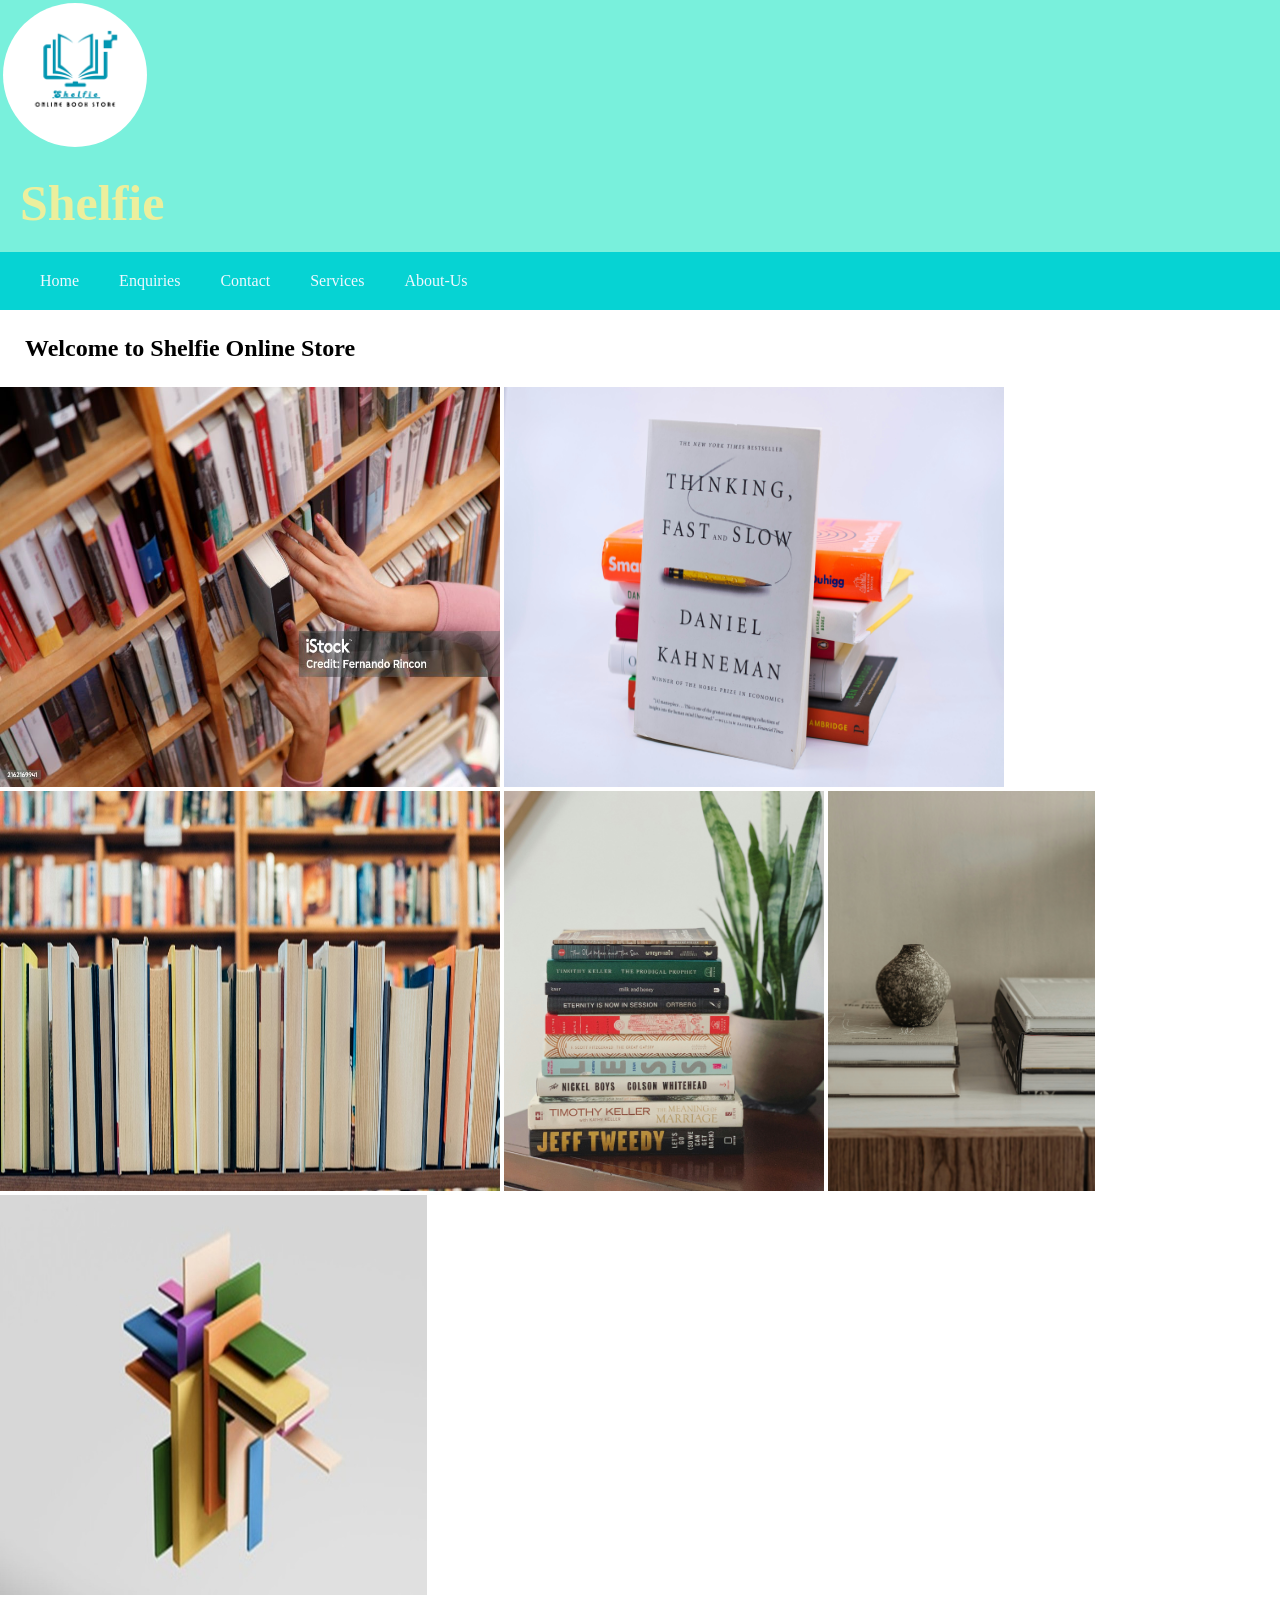
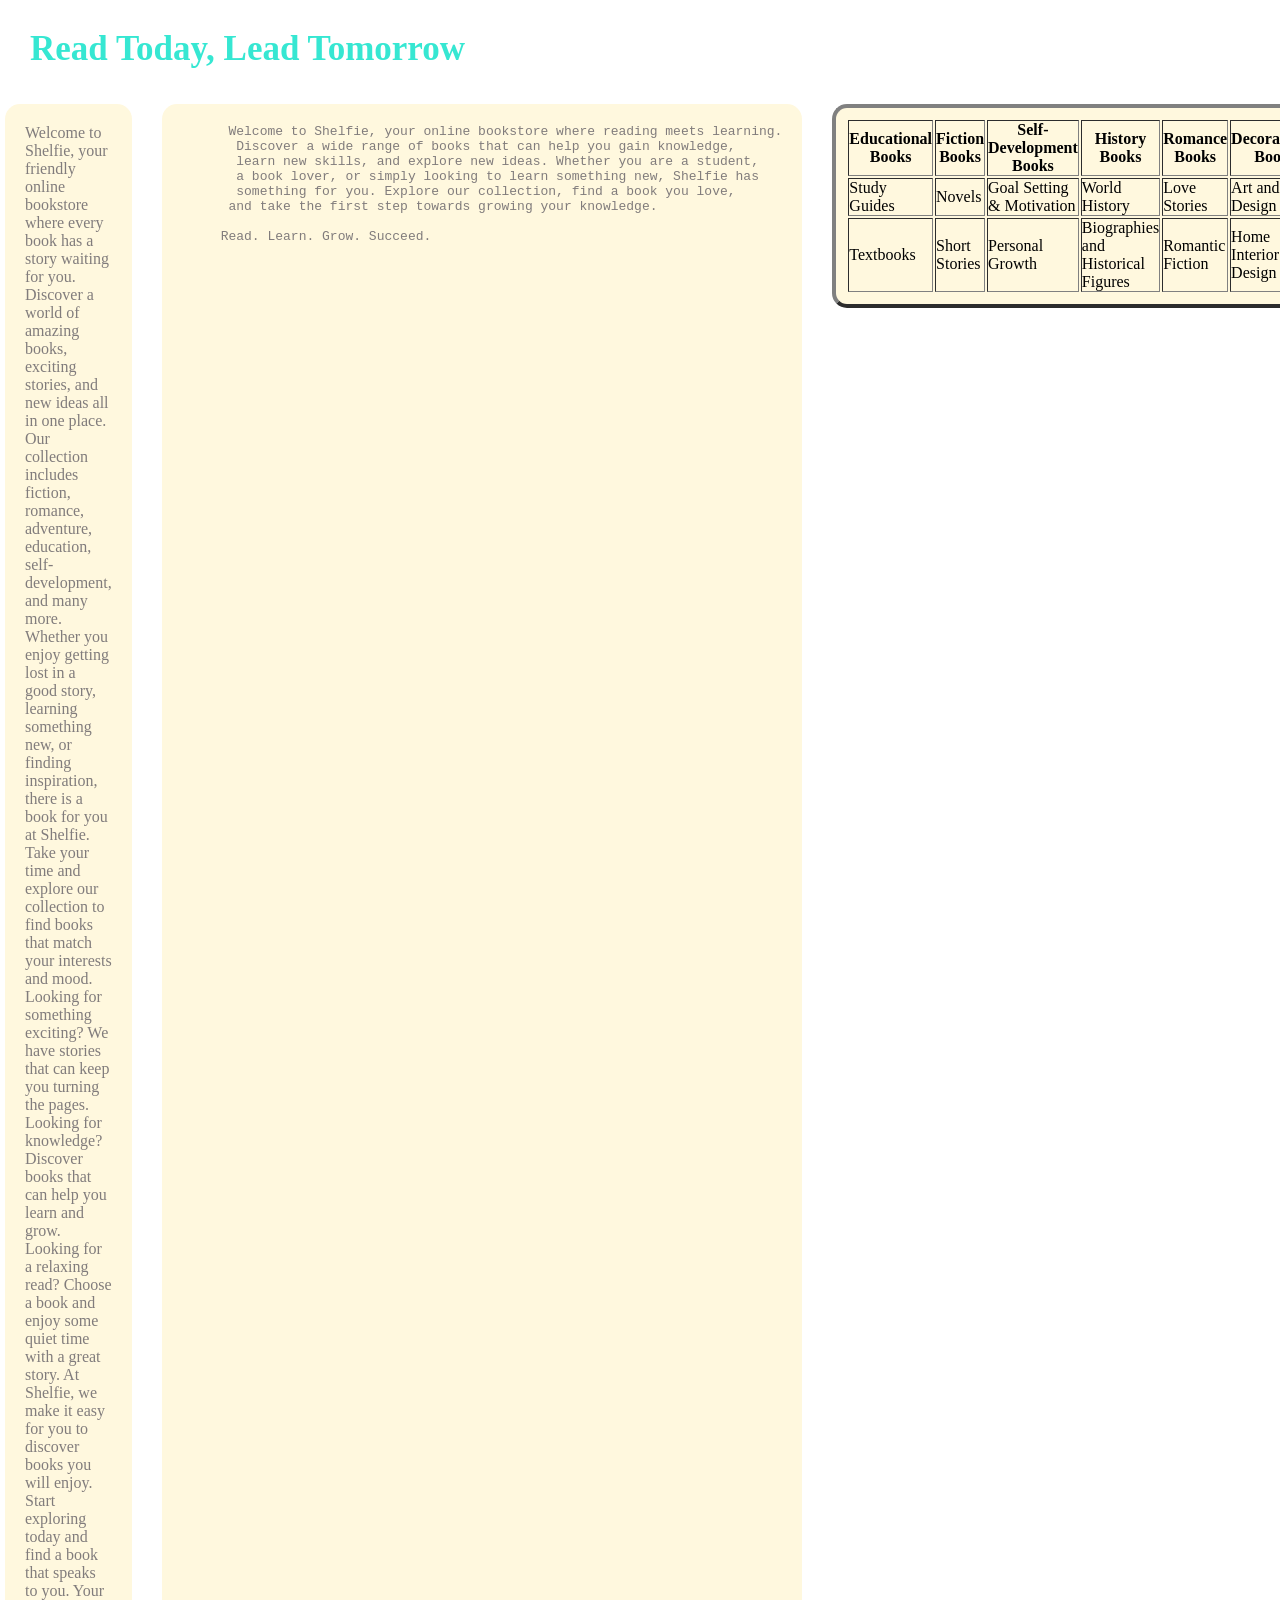
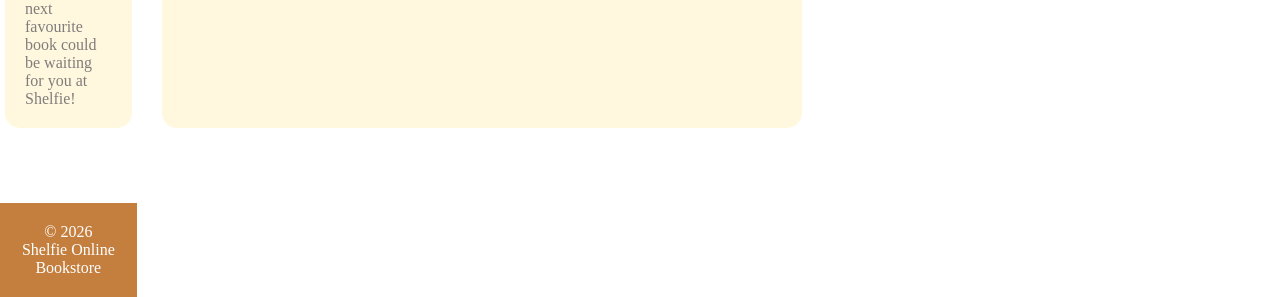
<file: index.html>
<!DOCTYPE html>
<html lang="en">
<head>
    <meta charset="UTF-8">
    <meta name="viewport" content="with=device-width, initial-scale=1.0">
    <link rel="stylesheet" href="css_asset/myfirststyle.css">
     <link rel="stylesheet" href="css_asset/myfirststyle.css">

     <!-- The page title -->
      <title>Shelfie | Online Bookstore</title>
      <meta name="description" content="Discover books at Shelfie Online Bookstore. Browse our collection and find your next great read.">

</head>
</body>
       <head>
        <header>
            <img src="images/logo.png" alt="Shelfie Online Book store's logo" class="logo-image">
            <h1>Shelfie</h1>
        </header>
        <nav>
            <ul>
                <!--Navigation Menu-->
                <li><a href="index.html">Home</a></li>
                <li><a href="enquiries.html">Enquiries</a></li>
                <li><a href="contact.html">Contact</a></li>
                <li><a href="services.html">Services</a></li>
                <li><a href="about.html">About-Us</a></li>
                
            </ul>
        </nav>

         

      
         <h2>Welcome to Shelfie Online Store</h2>
        <!-- Company Logo -->
        
        <img src="images/picturesix.jpg" alt="Shelfie sixth" class="responsive-image">
        <img src="images/picturefour.jpg" alt="Shelfie fourth" class="responsive-image">
        <img src="images/picturethree.jpg" alt="Shelfie third" class="responsive-image">
        <img src="images/picturefive.jpg" alt="Shelfie fifth" class="responsive-image">
        <img src="images/picturetwo.jpg" alt="Shelfie second" class="responsive-image">
        <img src="images/pictureone.jpg" alt="Shelfie first" class="responsive-image">
        
        

   
    <main>
            <h4>Read Today, Lead Tomorrow</h4>
        <div class="container">
            <div class="info-box">
            <p>
                Welcome to Shelfie, your friendly online bookstore where every book has a story waiting for you.
                Discover a world of amazing books, exciting stories, and new ideas all in one place.
                Our collection includes fiction, romance, adventure, education, self-development, and many more.
                Whether you enjoy getting lost in a good story, learning something new, or finding inspiration, there is a book for you at Shelfie.
                Take your time and explore our collection to find books that match your interests and mood.
                Looking for something exciting? We have stories that can keep you turning the pages. Looking for knowledge? Discover books that can help you learn and grow.
                Looking for a relaxing read? Choose a book and enjoy some quiet time with a great story. At Shelfie, we make it easy for you to discover books you will enjoy.
                Start exploring today and find a book that speaks to you.
                Your next favourite book could be waiting for you at Shelfie!
            </p>
        </div>

        <div class="info-box">
    <pre>
      Welcome to Shelfie, your online bookstore where reading meets learning.
       Discover a wide range of books that can help you gain knowledge,
       learn new skills, and explore new ideas. Whether you are a student,
       a book lover, or simply looking to learn something new, Shelfie has
       something for you. Explore our collection, find a book you love,
      and take the first step towards growing your knowledge.

     Read. Learn. Grow. Succeed.
    </pre>
   </div>


 
    <div>
    <!-- Table of Book Categories that are available -->
<table class="book-table" width="95%" border="4">

    <tr>
        <th>Educational Books</th>
        <th>Fiction Books</th>
        <th>Self-Development Books</th>
        <th>History Books</th>
        <th>Romance Books</th>
        <th>Decorational Books</th>
    </tr>

    <tr>
        <td>Study Guides</td>
        <td>Novels</td>
        <td>Goal Setting & Motivation</td>
        <td>World History</td>
        <td>Love Stories</td>
        <td>Art and Design</td>
    </tr>
    <tr>
        <td>Textbooks</td>
        <td>Short Stories</td>
        <td>Personal Growth</td>
        <td>Biographies and Historical Figures</td>
        <td>Romantic Fiction</td>
        <td>Home Interior Design</td>
    </tr>
</table>

</div>

<footer>
       <p>© 2026 Shelfie Online Bookstore</p>
</footer> 

<script src="js_assets/script.js"></script>
</body>
</html>
</file>
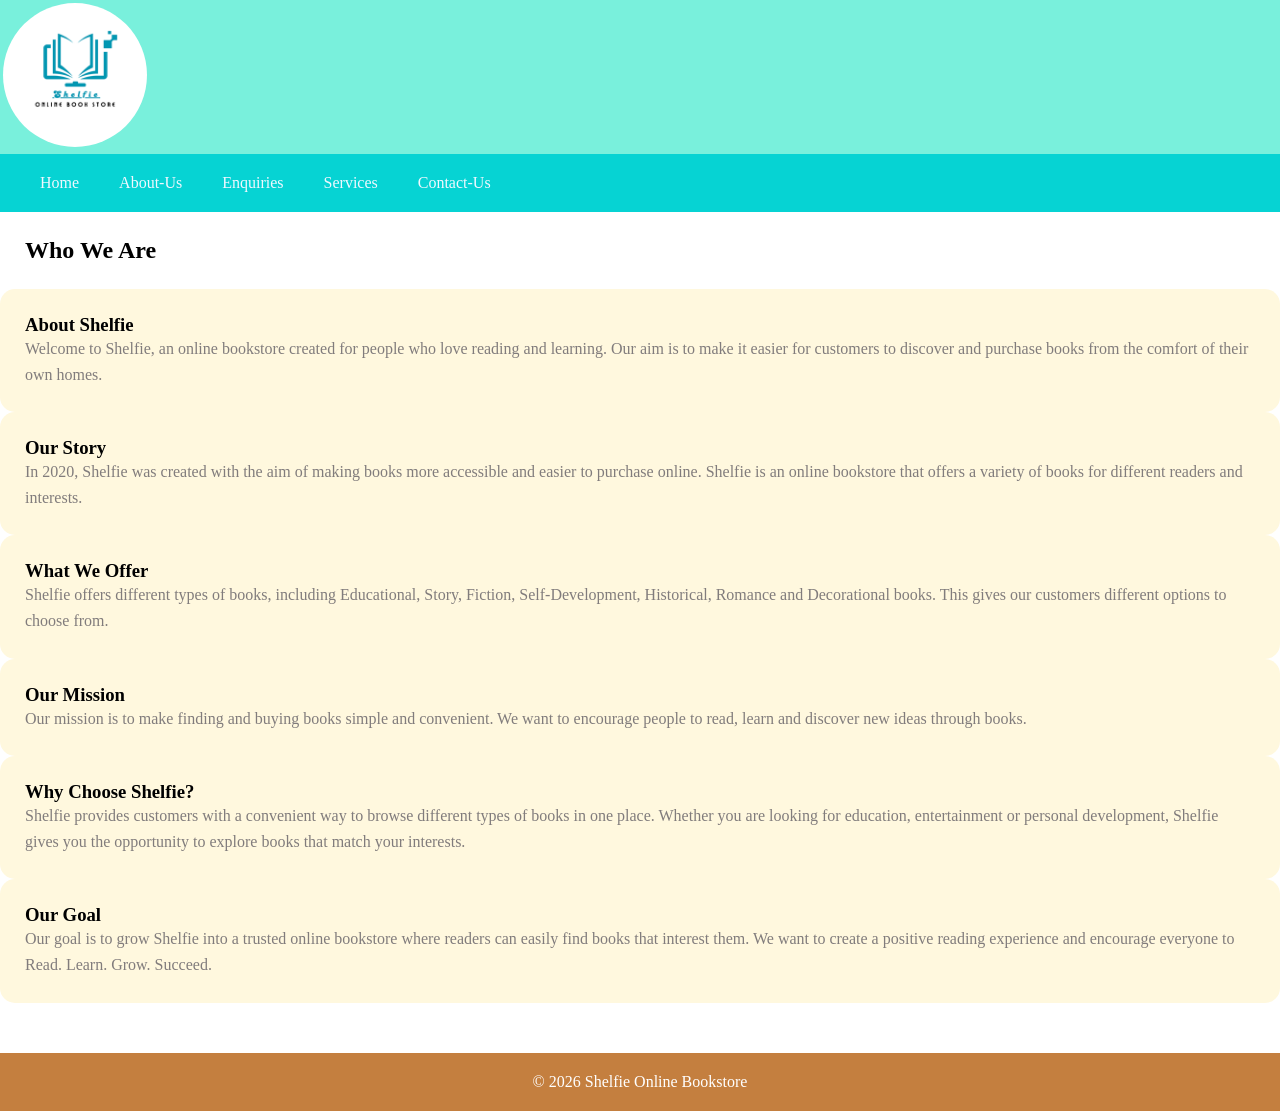
<file: about.html>
<!DOCTYPE html>
<html lang="en">
<head>
    <meta charset="UTF-8">
    <meta name="viewport" content="width=device-width, initial-scale=1.0">
    <link rel="stylesheet" href="css_asset/myfirststyle.css">
     <link rel="stylesheet" href="css_asset/myfirststyle.css">
    <title>Shelfie | About Us</title>
    <meta name="description" content="Learn about Shelfie Online Bookstore, our goals, and our commitment to helping readers discover books.">
</head>
<body>
    <header>
        <!-- Company Logo -->
        <img src="images/logo.png" Shelfie Online Book store's logo" class="logo-image">
        <nav>
            <!-- Navigation Menu -->
            <ul>
                <li><a href="index.html">Home</a></li>
                <li><a href="about.html">About-Us</a></li>
                <li><a href="enquiries.html">Enquiries</a></li>
                <li><a href="services.html">Services</a></li>
                <li><a href="contact.html">Contact-Us</a></li>
            </ul>
        </nav>
    </header>
              
    <main>
          <h2>Who We Are</h2>
         <div class="about-container">
            <div class="about-box"> 
              <h3>About Shelfie</h3> 
                <p>
                 Welcome to Shelfie, an online bookstore created for people who love reading and learning. 
                Our aim is to make it easier for customers to discover and purchase books from the comfort of their own homes. 

                </p> 
            </div>

            <div class="about-box"> 
                
                <h3>Our Story</h3> 
                    <p>
                     In 2020, Shelfie was created with the aim of making books more accessible and 
                     easier to purchase online. Shelfie is an online bookstore that offers a variety of books for different readers and interests. 

                    </p> 
            </div>

            <div class="about-box"> 

                <h3>What We Offer</h3> 
                <p> 
                    Shelfie offers different types of books, including Educational, Story, 
                    Fiction, Self-Development, Historical, Romance and Decorational books. 
                    This gives our customers different options to choose from. 
                </p> 
            </div>

            <div class="about-box"> 

                <h3>Our Mission</h3> 
                <p> 
                    Our mission is to make finding and buying books simple and convenient. 
                    We want to encourage people to read, learn and discover new ideas through books. 
                </p> 
            </div> 

            <div class="about-box"> 

                <h3>Why Choose Shelfie?</h3> 
                <p> 
                    Shelfie provides customers with a convenient way to browse different types of books in one place. 
                    Whether you are looking for education, entertainment or personal development, 
                    Shelfie gives you the opportunity to explore books that match your interests. 
                </p> 
            </div> 
            
            <div class="about-box"> 

                <h3>Our Goal</h3> 
                <p> 
                    Our goal is to grow Shelfie into a trusted online bookstore where 
                    readers can easily find books that interest them. 
                    We want to create a positive reading experience and encourage everyone to 
                    Read. Learn. Grow. Succeed. 
                </p> 
            
            </div>

         </div> 

    </main>

    <footer>
       <p>© 2026 Shelfie Online Bookstore</p>
    </footer>

</body>
</html>
</file>
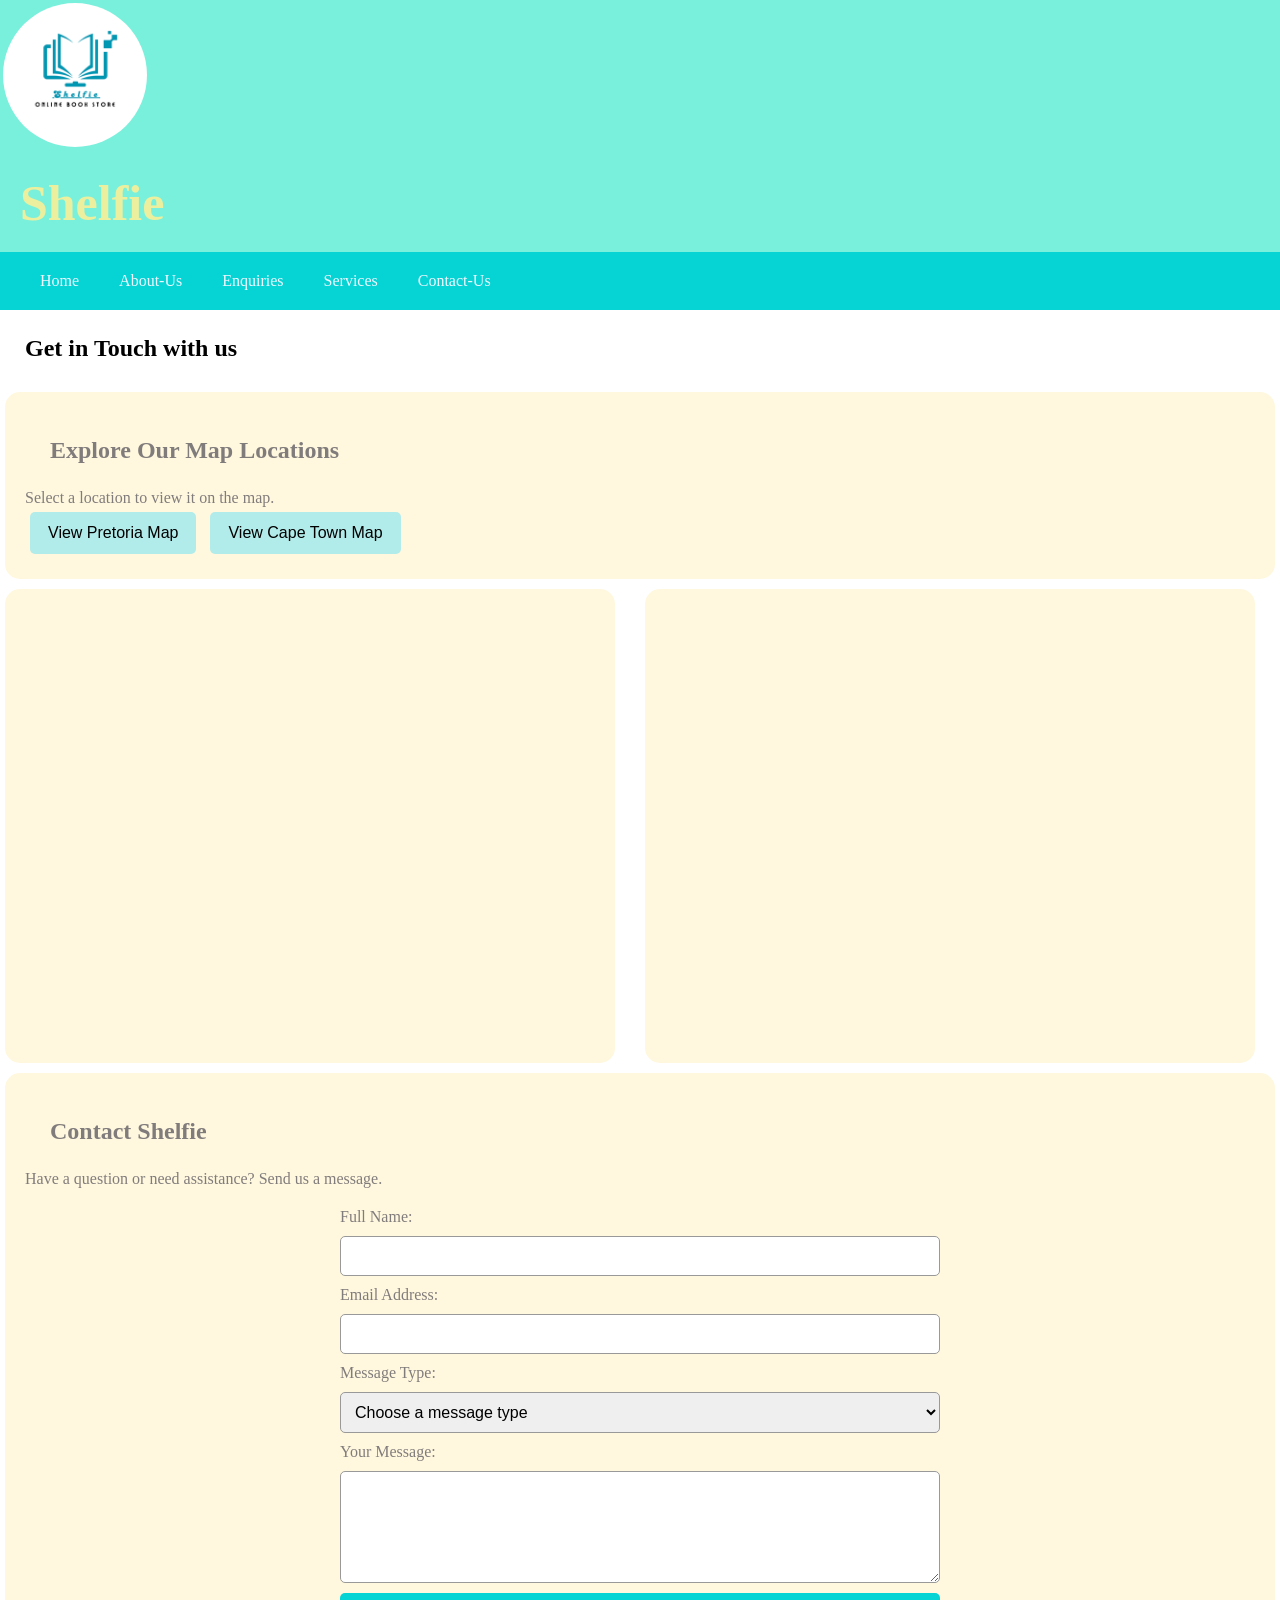
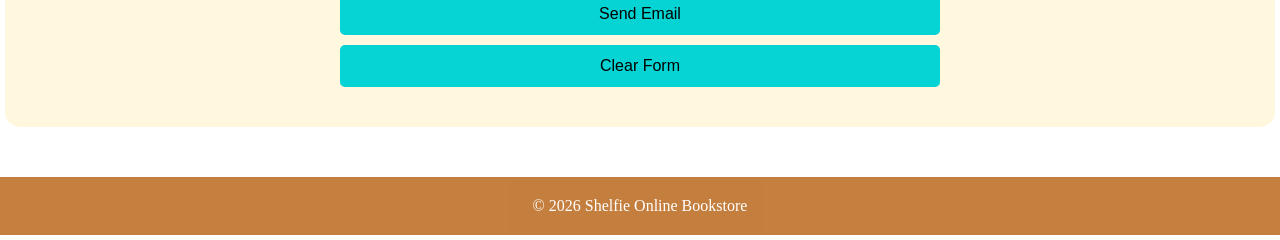
<file: contact.html>
<!DOCTYPE html>
<html lang="en">
<head>
    <meta charset="UTF-8">
    <meta name="viewport" content="width=device-width, initial-scale=1.0">
    <link rel="stylesheet" href="css_asset/myfirststyle.css">
    <title>Contact Us | Shelfie</title>
    <meta name="description" content="Contact Shelfie with questions, feedback, or enquiries about our books and services.">

</head>
<body>
    <header>
        <!-- Company Logo -->
        <img src="images/logo.png" alt="Shelfie Online Book store's logo" class="logo-image">
        <h1>Shelfie</h1>
        <nav>
            <!-- Navigation Menu -->
            <ul>
                <li><a href="index.html">Home</a></li>
                <li><a href="about.html">About-Us</a></li>
                <li><a href="enquiries.html">Enquiries</a></li>
                <li><a href="services.html">Services</a></li>
                <li><a href="contact.html">Contact-Us</a></li>
            </ul>
        </nav>
    </header>

          <h2>Get in Touch with us</h2>

          
<section class="info-box">
    <h2>Explore Our Map Locations</h2>
    <p>Select a location to view it on the map.</p>

    <button type="button" id="pretoriaMapButton">
        View Pretoria Map
    </button>

    <button type="button" id="capeTownMapButton">
        View Cape Town Map
    </button>
</section>

          
            <div class="container">

            <div class="book-table">
                <iframe id="pretoriaMap" src="https://www.google.com/maps/embed?pb=!1m19!1m8!1m3!1d14374.265249366908!2d28.178858!3d-25.7518518!3m2!1i1024!2i768!4f13.1!4m8!3e6!4m0!4m5!1s0x1e95632c2e3e256f%3A0xc0d6fce5e0531179!2sPretoria%20CBD%20Bus%20Stop%2C%20Bosman%20Street%2C%20Pretoria%20Central%2C%20Pretoria%2C%20153%20M18%2C%20Pretoria%20Central%2C%20Pretoria%2C%200002!3m2!1d-25.7454492!2d28.1854998!5e0!3m2!1sen!2sza!4v1788986893805!5m2!1sen!2sza" width="600" height="450" style="border:0;" allowfullscreen="" loading="lazy" referrerpolicy="strict-origin-when-cross-origin"></iframe>
            </div>
            
            <div class="book-table">
               <iframe id="capeTownMap" src="https://www.google.com/maps/embed?pb=!1m18!1m12!1m3!1d105938.98963172754!2d18.271948697265625!3d-33.9258622!2m3!1f0!2f0!3f0!3m2!1i1024!2i768!4f13.1!3m3!1m2!1s0x1dcc6763296651a3%3A0xbb24ceb9324f3aa7!2sCentral%20Library%2C%20Cape%20Town!5e0!3m2!1sen!2sza!4v1793015215435!5m2!1sen!2sza" width="600" height="450" style="border:0;" allowfullscreen="" loading="lazy" referrerpolicy="strict-origin-when-cross-origin"></iframe>
            </div>


            </div>  
          
         

    <main>

    </main>

    
<section class="info-box">
    <h2>Contact Shelfie</h2>

    <p>Have a question or need assistance? Send us a message.</p>

   <form action="https://formsubmit.co/nemaguvhunilusani2@gmail.com"
      method="POST" id="contactForm">

        <label for="contactName">Full Name:</label>
        <input type="text" id="contactName" name="contactName"
               minlength="2" required>

        <label for="contactEmail">Email Address:</label>
        <input type="email" id="contactEmail" name="nemaguvhunilusani2@gmail.com"
       required>

        <label for="messageType">Message Type:</label>
        <select id="messageType" name="messageType" required>
            <option value="">Choose a message type</option>
            <option value="General Enquiry">General Enquiry</option>
            <option value="Book Order">Book Order</option>
            <option value="Book Availability">Book Availability</option>
            <option value="Feedback">Feedback</option>
            <option value="Complaint">Complaint</option>
        </select>

        <label for="contactMessage">Your Message:</label>
        <textarea id="contactMessage" name="message"
          rows="5" minlength="10" maxlength="1000"
          required></textarea>

        <button type="submit">Send Email</button>
        <button type="reset">Clear Form</button>
    </form>

    <p id="contactResponse" role="status"></p>
</section>


    <footer>
       <p>© 2026 Shelfie Online Bookstore</p>
    </footer>

<script src="js_assets/script.js"></script>

</body>
</html>
</file>
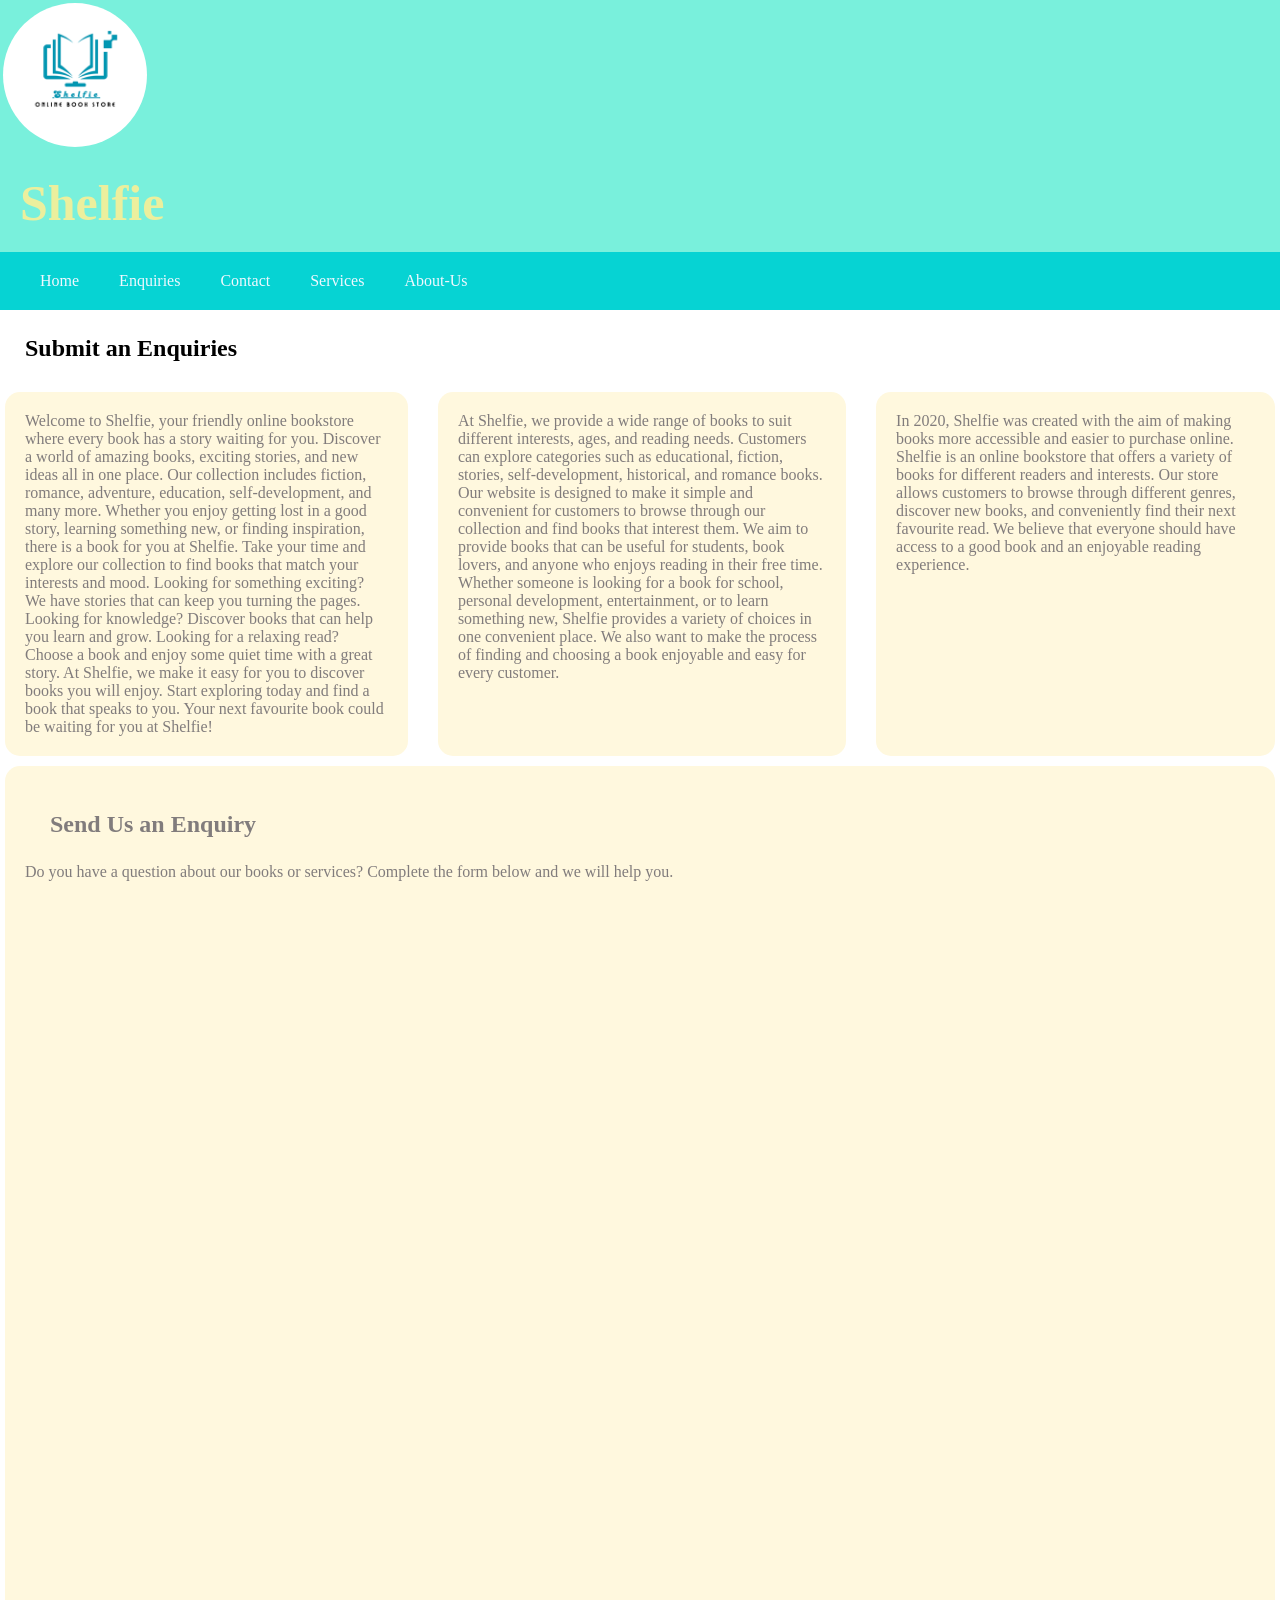
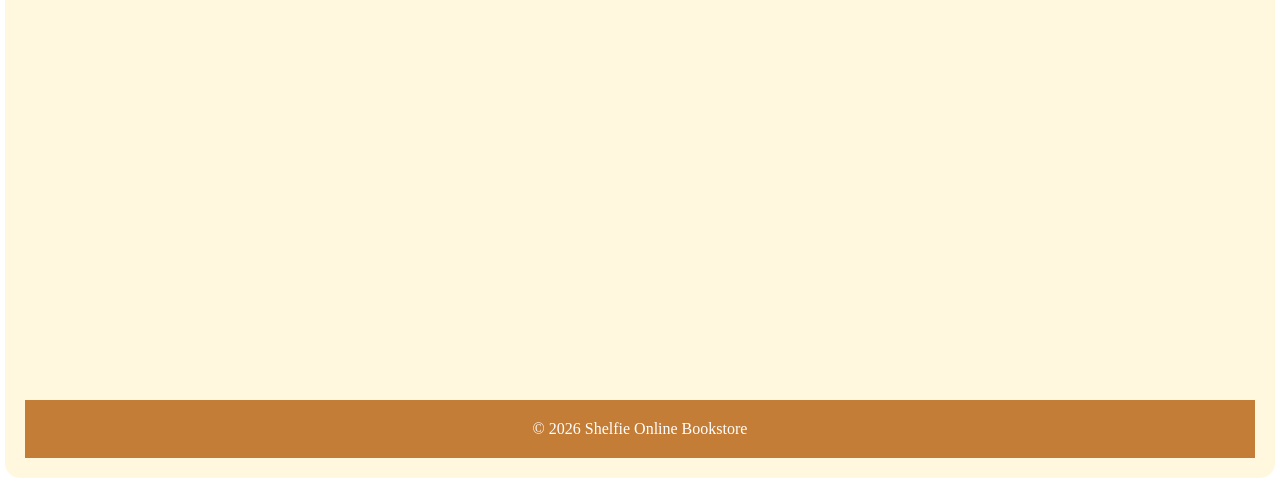
<file: enquiries.html>
<!DOCTYPE html>
<html lang="en">
<head>
    <meta charset="UTF-8">
    <meta name="viewport" content="width=device-width, initial-scale=1.0">
    <link rel="stylesheet" href="css_asset/myfirststyle.css">
    <link rel="stylesheet" href="css_asset/myfirststyle.css">
    
    <title>Book Enquiries | Shelfie</title>
    <meta name="description" content="Send Shelfie an enquiry about book availability, orders, recommendations, or our services.">
   
</head>
<body>
    <header>
        <img src="images/logo.png" alt="Shelfie Online Book store's logo" class="logo-image">
    <h1>Shelfie</h1>
      <nav>
        <ul>
            <!--Navigation Menu-->
                <li><a href="index.html">Home</a></li>
                <li><a href="enquiries.html">Enquiries</a></li>
                <li><a href="contact.html">Contact</a></li>
                <li><a href="services.html">Services</a></li>
                <li><a href="about.html">About-Us</a></li>
        </ul>
          </nav>
    </header>
          
        </header>

        <h2>Submit an Enquiries</h2>
        <div class="container">

            <div class="info-box">
                <p>
                Welcome to Shelfie, your friendly online bookstore where every book has a story waiting for you.
                Discover a world of amazing books, exciting stories, and new ideas all in one place. 
                Our collection includes fiction, romance, adventure, education, self-development, and many more. 
                Whether you enjoy getting lost in a good story, learning something new, or finding inspiration, there is a book for you at Shelfie. 
                Take your time and explore our collection to find books that match your interests and mood. Looking for something exciting? 
                We have stories that can keep you turning the pages. Looking for knowledge? Discover books that can help you learn and grow. Looking for a relaxing read?
                Choose a book and enjoy some quiet time with a great story. At Shelfie, we make it easy for you to discover books you will enjoy. 
                Start exploring today and find a book that speaks to you. Your next favourite book could be waiting for you at Shelfie!
                </p>
            </div>

             <div class="info-box">
                <p>
                   At Shelfie, we provide a wide range of books to suit different interests, ages, and reading needs. 
                   Customers can explore categories such as educational, fiction, stories, self-development, historical, and romance books. 
                   Our website is designed to make it simple and convenient for customers to browse through our collection and find books that interest them. 
                   We aim to provide books that can be useful for students, book lovers, and anyone who enjoys reading in their free time. 
                   Whether someone is looking for a book for school, personal development, entertainment, or to learn something new, 
                   Shelfie provides a variety of choices in one convenient place. 
                   We also want to make the process of finding and choosing a book enjoyable and easy for every customer.
                   
                </p>
            </div>


            <div class="info-box">
                <p>
                    In 2020, Shelfie was created with the aim of making books more accessible and easier to purchase online. 
                    Shelfie is an online bookstore that offers a variety of books for different readers and interests.
                    Our store allows customers to browse through different genres, discover new books, and conveniently find their next favourite read. 
                    We believe that everyone should have access to a good book and an enjoyable reading experience.
                </p>
            </div>
        </div>

        <section class="info-box">
    <h2>Send Us an Enquiry</h2>

    <p>
        Do you have a question about our books or services?
        Complete the form below and we will help you.
    </p>

<iframe id="enquiryForm" src="https://docs.google.com/forms/d/e/1FAIpQLSdthO4ZkNwl76h470EYZUX0igWpybWjSN4Y4H2If1uLO4PvFQ/viewform?embedded=true" width="640" height="1049" frameborder="0" marginheight="0" marginwidth="0">Loading…</iframe>

    <footer>
       <p>© 2026 Shelfie Online Bookstore</p>
    </footer> 

<script src="js_assets/script.js"></script>
</body>
</html>
</file>
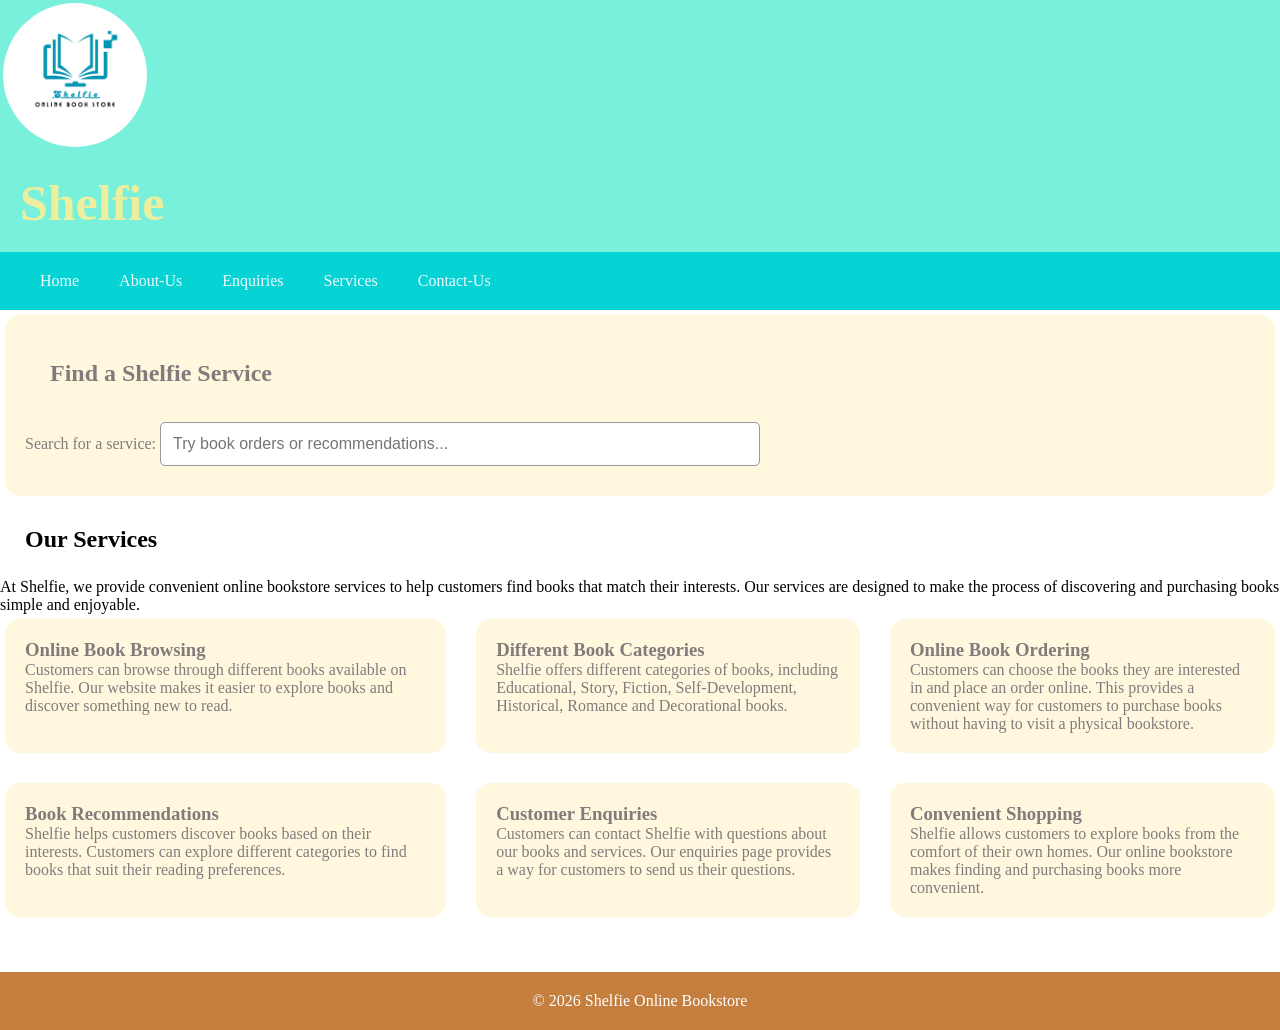
<file: services.html>
<!DOCTYPE html>
<html lang="en">
<head>
    <meta charset="UTF-8">
    <meta name="viewport" content="width=device-width, initial-scale=1.0">
    <link rel="stylesheet" href="css_asset/myfirststyle.css">
    
    <title>Shelife | Services</title>
    <meta name="description" content="Explore Shelfie's book browsing, online ordering, book recommendations, and customer enquiry services.">

</head>
<body>
    <header>
        <!-- Company Logo -->
        <img src="images/logo.png" alt="Shelfie Online Book store's logo" class="logo-image">
        <h1>Shelfie</h1>
        <nav>
            <!-- Navigation Menu -->
            <ul>
                <li><a href="index.html">Home</a></li>
                <li><a href="about.html">About-Us</a></li>
                <li><a href="enquiries.html">Enquiries</a></li>
                <li><a href="services.html">Services</a></li>
                <li><a href="contact.html">Contact-Us</a></li>
            </ul>
        </nav>
    </header>


<section class="info-box">
    <h2>Find a Shelfie Service</h2>

    <label for="serviceSearch">Search for a service:</label>
    <input
        type="text"
        id="serviceSearch"
        placeholder="Try book orders or recommendations..."
    >

    <p id="searchMessage" role="status"></p>
</section>



    <h2>Our Services</h2>

<p> At Shelfie, we provide convenient online bookstore services to help customers find books that match their interests. 
    Our services are designed to make the process of discovering and purchasing books simple and enjoyable. 
</p>

<div class="container">

<div class="info-box">
    <h3>Online Book Browsing</h3>
    <p>
        Customers can browse through different books available on
        Shelfie. Our website makes it easier to explore books and
        discover something new to read.
    </p>
</div>

<div class="info-box">
    <h3>Different Book Categories</h3>
    <p>
        Shelfie offers different categories of books, including
        Educational, Story, Fiction, Self-Development, Historical,
        Romance and Decorational books.
    </p>
</div>

<div class="info-box">
    <h3>Online Book Ordering</h3>
    <p>
        Customers can choose the books they are interested in and
        place an order online. This provides a convenient way for
        customers to purchase books without having to visit a
        physical bookstore.
    </p>
</div>

<div class="info-box">
    <h3>Book Recommendations</h3>
    <p>
        Shelfie helps customers discover books based on their
        interests. Customers can explore different categories to
        find books that suit their reading preferences.
    </p>
</div>

<div class="info-box">
    <h3>Customer Enquiries</h3>
    <p>
        Customers can contact Shelfie with questions about our
        books and services. Our enquiries page provides a way for
        customers to send us their questions.
    </p>
</div>

<div class="info-box">
    <h3>Convenient Shopping</h3>
    <p>
        Shelfie allows customers to explore books from the comfort
        of their own homes. Our online bookstore makes finding
        and purchasing books more convenient.
    </p>
</div>

</div>

    <main>

    </main>

    <footer>
       <p>© 2026 Shelfie Online Bookstore</p>
    </footer>

<script src="js_assets/script.js"></script>    
</body>
</file>
<file: css_asset/myfirststyle.css>
/* CSS Reset */

* {
    margin: 0;
    padding: 0;
    box-sizing: border-box;
}


header {
    background-color: rgb(121, 240, 220);
}

h1 {
    color: rgb(236, 239, 157);
    font-family: Georgia, 'Times New Roman', Times, serif;
    font-size: 50px;
    padding: 20px;
}

nav {
    background-color: rgb(6, 211, 211);
}
nav ul li a {
    color: aliceblue;
    text-decoration: none;
    padding: 20px;
}

nav ul {
    display: flex;
    list-style-type: none;
    padding: 20px;
}

h2{
    padding: 25px;
}

h4 {
    color: rgb(54, 231, 210);
    font-family: Georgia, 'Times New Roman', Times, serif;
    font-size: 35px;
    padding: 30px;
   
}

.responsive-image {
    
    height: 400px;
    max-width: 500px;
}

.logo-image{
    height: auto;
    max-width: 150px;
    border-radius: 90px;
    padding: 3px;
}

.container {
    background-color: rgb(255, 255, 255);
    display: inline-grid;
    grid-template-columns: auto auto auto;
    gap: 20px;
}
.info-box {
    background-color: rgb(255, 248, 222);
    margin: 5px;
    padding: 20px;
    color: rgb(129, 124, 124);
    font-family: Georgia, 'Times New Roman', Times, serif;
    border-radius: 15px;
}

.book-table {
    background-color: rgb(255, 248, 222);
    margin: 5px;
    padding: 10px;
    border-radius: 15px;
    
}
.aboout-container{
    width: 90%;
margin: 20px auto;
display: grid;
grid-template-columns: auto auto;
gap: 20px;
}
.about-box {
background-color: rgb(255, 248, 222);
padding: 25px;
border-radius: 15px;
font-family: Georgia, 'Times New Roman', Times, serif;
}
about-box h3 {
color: rgb(54, 231, 210);
font-size: 25px;
margin-bottom: 15px;
}

.about-box p {
color: rgb(129, 124, 124);
font-size: 16px;
line-height: 1.6;
}
footer {
background-color: rgba(180, 91, 8, 0.777);
color: white;
text-align: center;
padding: 20px;
margin-top: 50px;
}


@media screen and (max-width: 789px) {
body{
    background-color: rgb(247, 247, 230);
}
.container {
    background-color: rgb(255, 255, 255);
        grid-template-columns: inline-grid;
        grid-template-columns: auto auto auto;
}

h1 {
        font-size: 30px;
}
h2 {
        font-size: 20px;
    }
.about-container { 
grid-template-columns: auto; 
} 
.about-box h3 { 
    font-size: 22px; 
}

}

@media screen and (max-width: 480px) {
body{
    background-color: rgb(182, 243, 253);
}
.container {
    background-color: rgb(255, 255, 255);
    grid-template-columns: inline-grid;
    grid-template-columns: auto auto auto;
}
nav ul{
    flex-direction: column;
}
nav ul li a{
    display: block;
}

h1 {
        font-size: 20px;
}
h2 {
        font-size: 15px;
    }
.about-container { 
 width: 95%; 
} 
 .about-box { 
 padding: 20px; 
} 
.about-box h3 { 
    font-size: 20px; 
} 
.about-box p { 
 font-size: 14px; 
}

}

/* JavaScript image gallery lightbox */

#lightbox {
    position: fixed;
    top: 0;
    left: 0;
    width: 100%;
    height: 100%;
    background-color: rgba(0, 0, 0, 0.85);
    display: flex;
    flex-direction: column;
    justify-content: center;
    align-items: center;
    gap: 15px;
    z-index: 1000;
    padding: 20px;
}

#lightbox img {
    max-width: 90%;
    max-height: 75vh;
    object-fit: contain;
}

#lightbox button {
    padding: 10px 20px;
    cursor: pointer;
    border: none;
    border-radius: 5px;
}

/* Enquiry form styling */

#enquiryForm {
    display: flex;
    flex-direction: column;
    gap: 10px;
    max-width: 600px;
    margin: 20px auto;
    text-align: left;
}

#enquiryForm input,
#enquiryForm select,
#enquiryForm textarea {
    padding: 10px;
    border: 1px solid #999;
    border-radius: 5px;
    font-size: 16px;
    width: 100%;
    box-sizing: border-box;
}

#enquiryForm button {
    padding: 12px;
    background-color: rgb(6, 211, 211);
    border: none;
    border-radius: 5px;
    cursor: pointer;
    font-size: 16px;
}

#enquiryForm button:hover {
    background-color: rgb(121, 240, 220);
}

#enquiryResponse {
    font-weight: bold;
    margin-top: 15px;
}


/* Contact form styling */

#contactForm {
    display: flex;
    flex-direction: column;
    gap: 10px;
    max-width: 600px;
    margin: 20px auto;
    text-align: left;
}

#contactForm input,
#contactForm select,
#contactForm textarea {
    padding: 10px;
    border: 1px solid #999;
    border-radius: 5px;
    font-size: 16px;
    width: 100%;
    box-sizing: border-box;
}

#contactForm button {
    padding: 12px;
    background-color: rgb(6, 211, 211);
    border: none;
    border-radius: 5px;
    cursor: pointer;
    font-size: 16px;
}

#contactForm button:hover {
    background-color: rgb(121, 240, 220);
}

#contactResponse {
    font-weight: bold;
    margin-top: 15px;
}


/* Shelfie service search styling */

#serviceSearch {
    width: 100%;
    max-width: 600px;
    padding: 12px;
    margin-top: 10px;
    border: 1px solid #999;
    border-radius: 5px;
    box-sizing: border-box;
    font-size: 16px;
}

#searchMessage {
    margin-top: 10px;
    font-weight: bold;
}

/* Interactive map buttons */

#pretoriaMapButton,
#capeTownMapButton {
    padding: 12px 18px;
    margin: 5px;
    background-color: rgb(178, 236, 234);
    border: none;
    border-radius: 5px;
    cursor: pointer;
    font-size: 16px;
}

#pretoriaMapButton:hover,
#capeTownMapButton:hover {
    background-color: rgb(227, 228, 189);
}

iframe {
    max-width: 100%;
}
</file>
